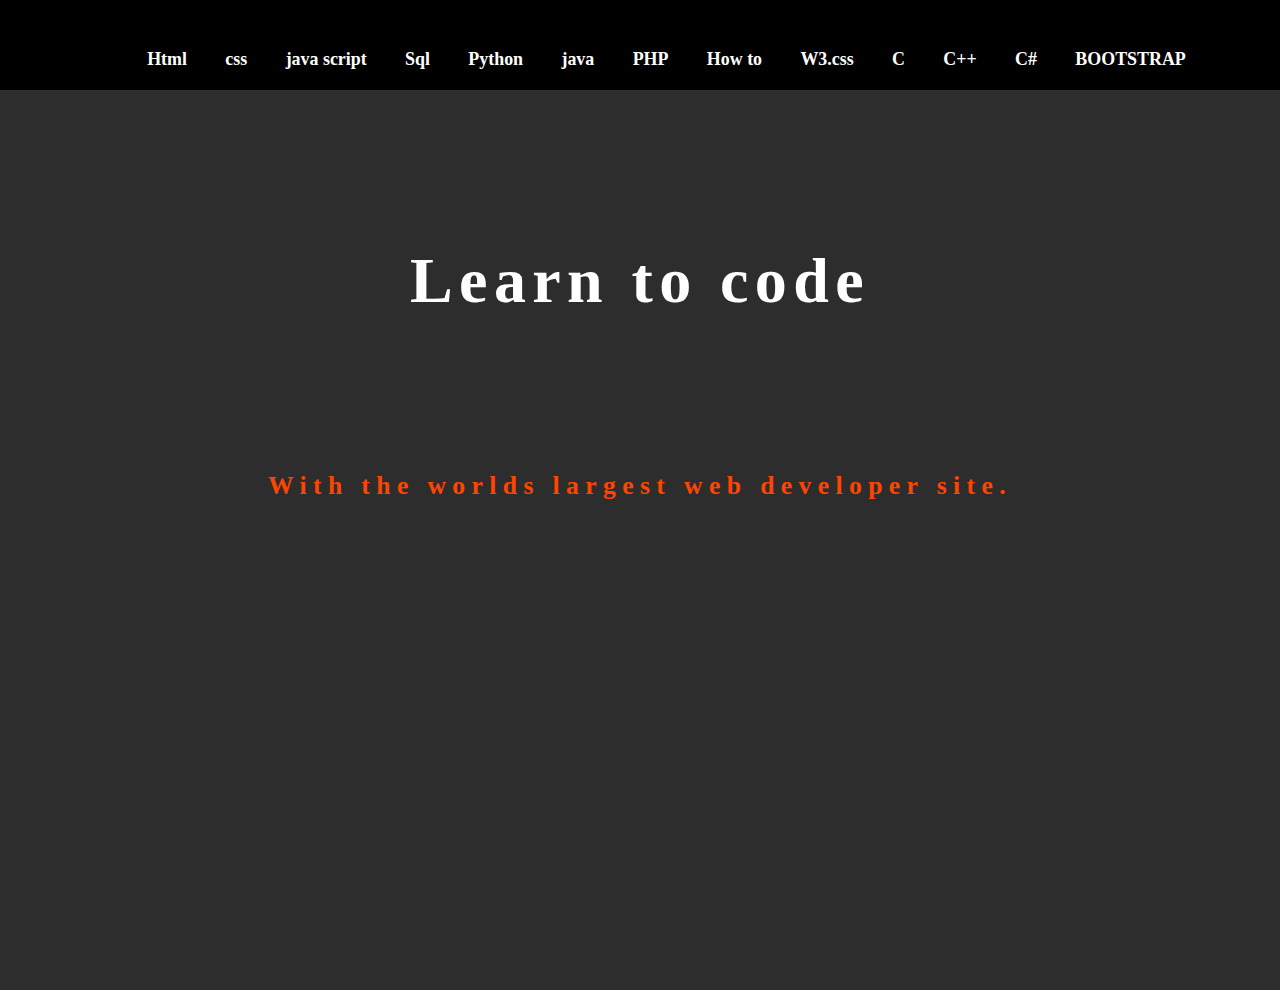
<file: pro/index.html>
<!DOCTYPE html>
<html lang="en">
<head>
    <meta charset="UTF-8">
    <meta name="viewport" content="width=device-width, initial-scale=1.0">
    <title>Navigatin bar</title>
    <link rel="stylesheet" href="style.css">
</head>
<body>
<div id="nav">
       <a href="#">Html</a>
    <a href="#">css</a>
    <a href="#">java script</a>
    <a href="#">Sql</a>
    <a href="#">Python</a>
    <a href="#">java </a>
    <a href="#">PHP</a>
    <a href="#">How to</a>
    <a href="#">W3.css</a>
    <a href="#">C</a>
    <a href="#">C++</a>
    <a href="#">C#</a>
    <a href="#">BOOTSTRAP</a>
</div>
<div id="code">
<h1> Learn to code</h1>
<h3> With the worlds largest web developer site.</h3>

</div>
</body>
</html>
</file>
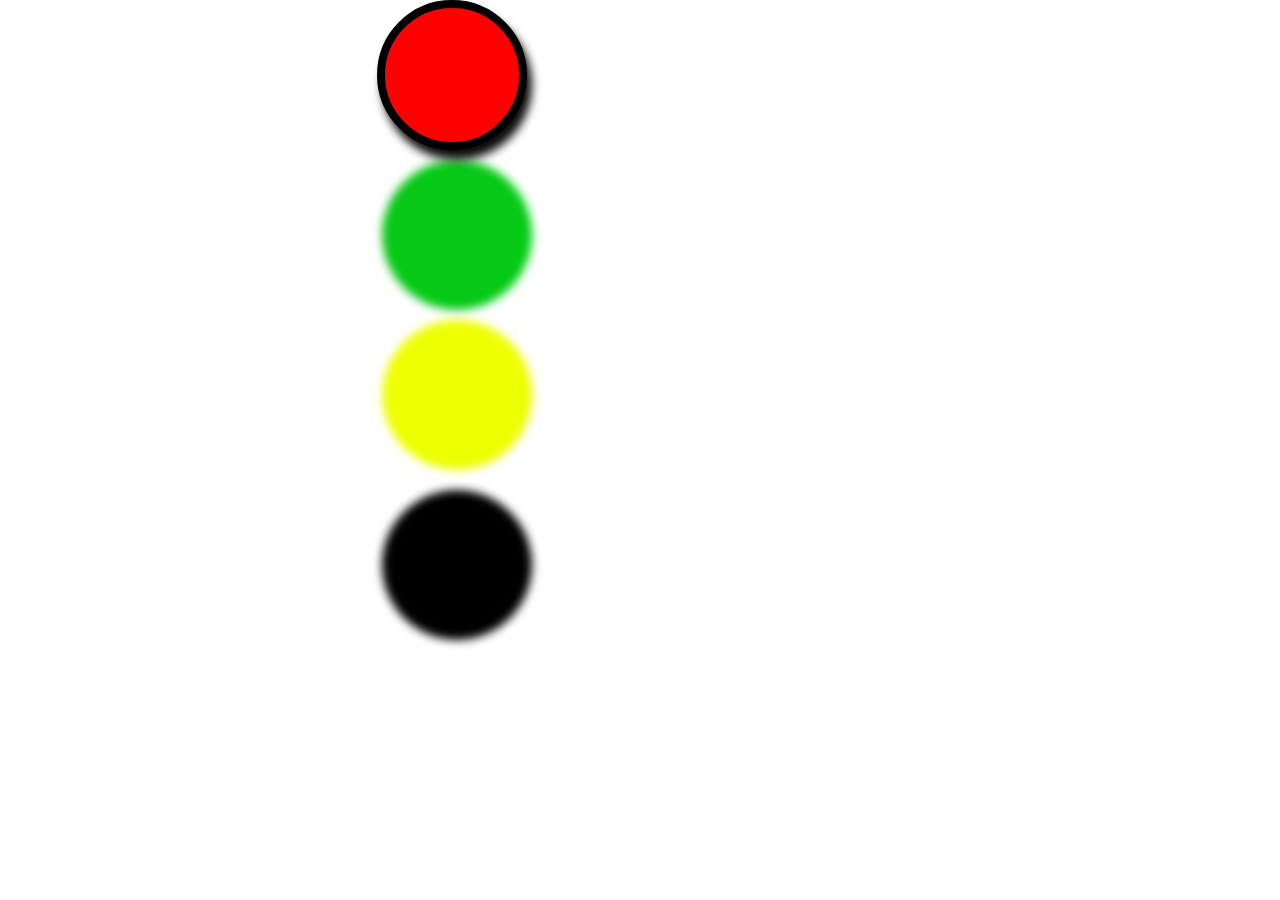
<file: Box Shadow/Box shadow/index.html>
<!DOCTYPE html>
<html lang="en">
<head>
    <meta charset="UTF-8">
    <meta name="viewport" content="width=device-width, initial-scale=1.0">
    <title>Document</title>
    <link rel="stylesheet" href="style.css">
</head>
<body>
    
<div class="container">

<div class="two_box">
<div class="box1"></div>
<div class="box2"></div>
</div>




</div>










</body>
</html>
</file>
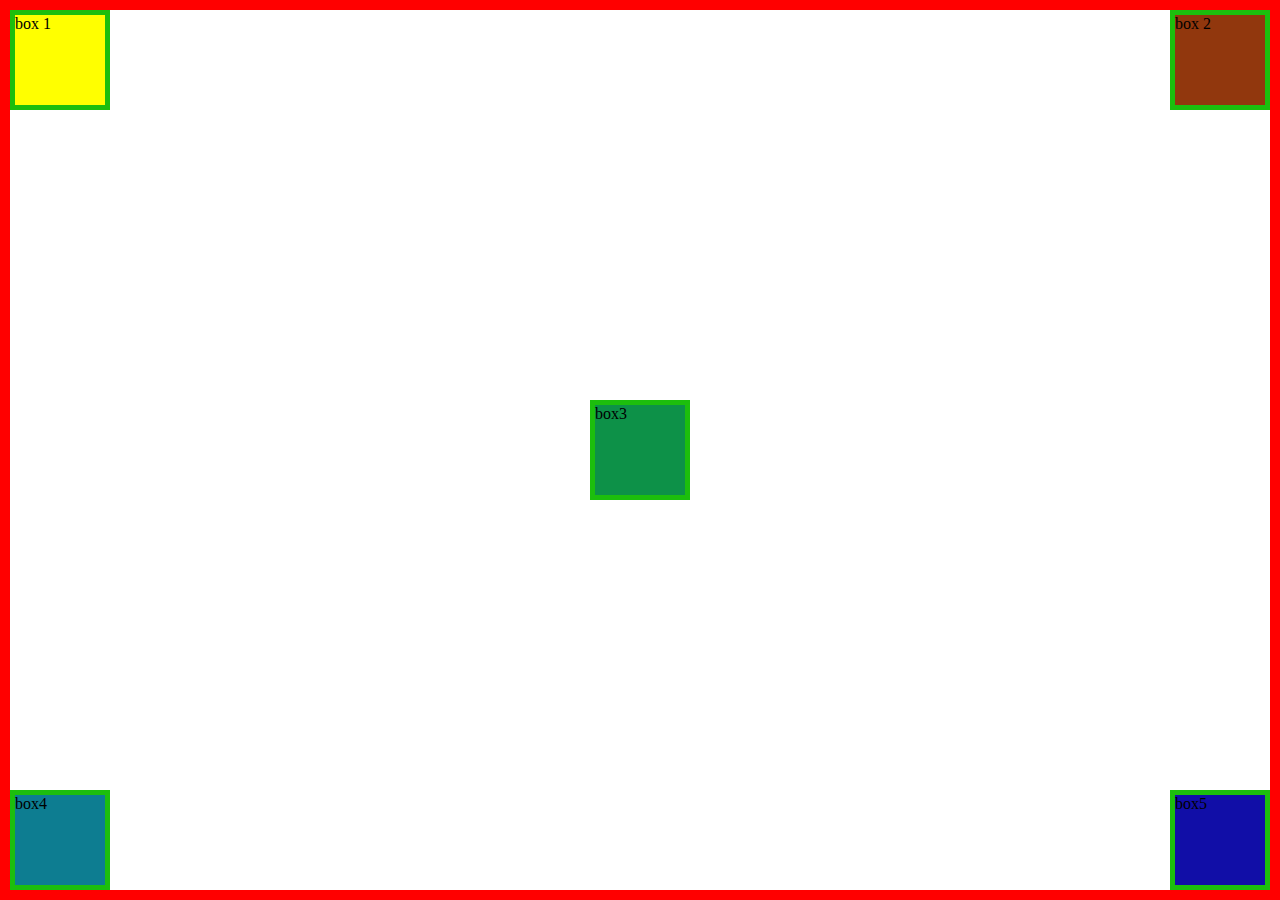
<file: flexbox/Flex/index.html>
<!DOCTYPE html>
<html lang="en">
<head>
    <meta charset="UTF-8">
    <meta name="viewport" content="width=device-width, initial-scale=1.0">
    <title>Document</title>
    <link rel="stylesheet" href="style.css">
</head>
<body>
    
<div class="flex_container">

<div class="flex_items">
    <div class="box1">box 1</div>
    <div class="box2">box 2</div>
</div>

<div class="middle_item">
    <div class="box3">box3</div>
</div>

<div class="last_item">
    <div class="box4">box4</div>
    <div class="box5">box5</div>
</div>



</div>  
</body>
</html>
</file>
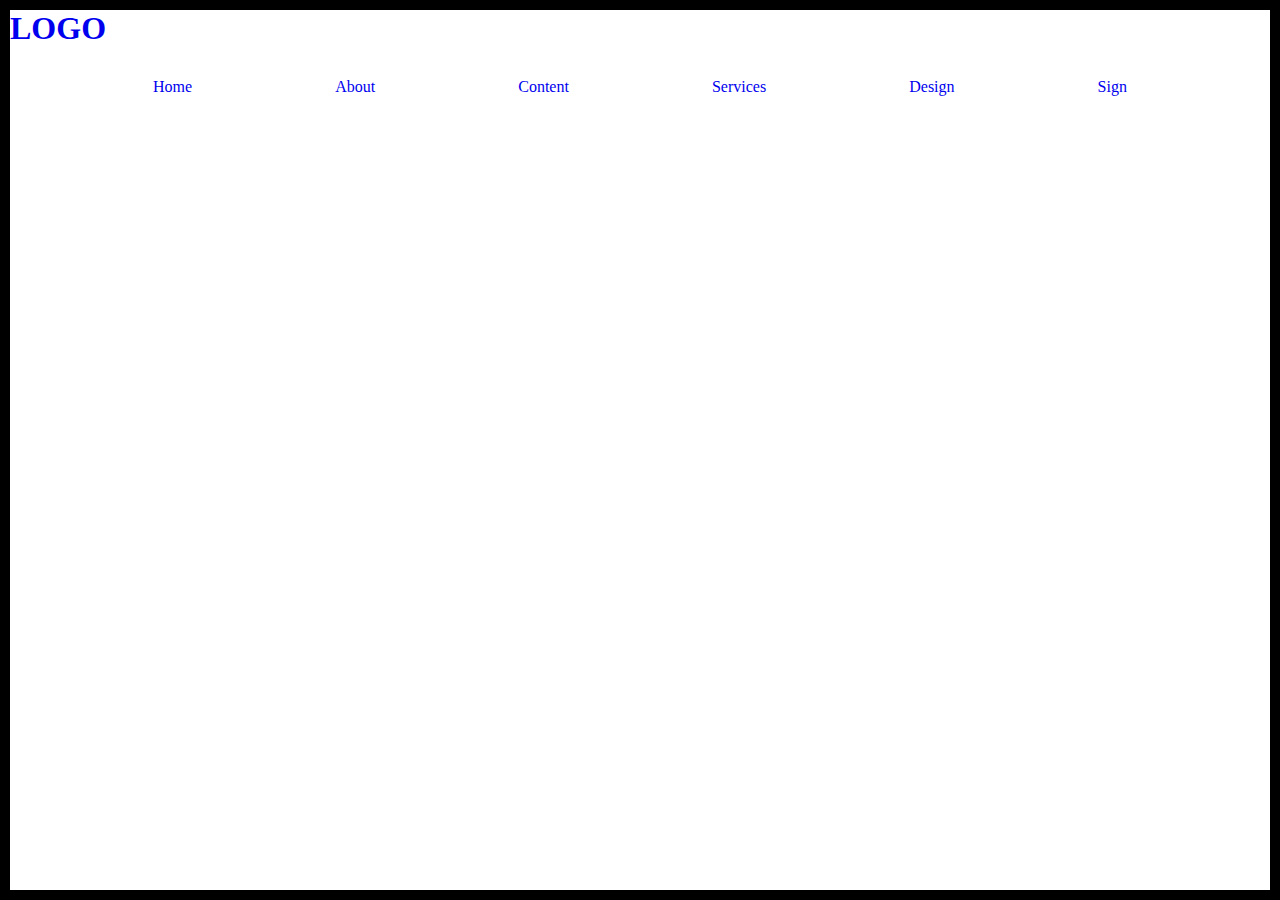
<file: Box Shadow/Box shadow/Nestedlist/index.html>
<!DOCTYPE html>
<html lang="en">

<head>
    <meta charset="UTF-8">
    <meta name="viewport" content="width=device-width, initial-scale=1.0">
    <title>Document</title>
    <link rel="stylesheet" href="style.css">
</head>

<body>
    <div class="container">

        <div class="navigation_list">

            <h1 class="logo"><a href="#">LOGO</a></h1>

            <ul class="main_list">

                <li class="list"><a href="#">Home</a>
                    <ul class="sub_list">
                        <li><a href="#"></a>Pankaj</li>
                        <li><a href="#"></a>Aayush</li>
                        <li><a href="#"></a>Subhojeet</li>
                        <li><a href="#"></a>Omveer</li>
                    </ul>
                </li>
                <li class="list"><a href="#">About</a></li>
                <li class="list"><a href="#">Content</a></li>
                <li class="list"><a href="#">Services</a></li>
                <li class="list"><a href="#">Design</a></li>
                <li class="list"><a href="#">Sign</a></li>
            </ul>

        </div>





    </div>

</body>

</html>
</file>
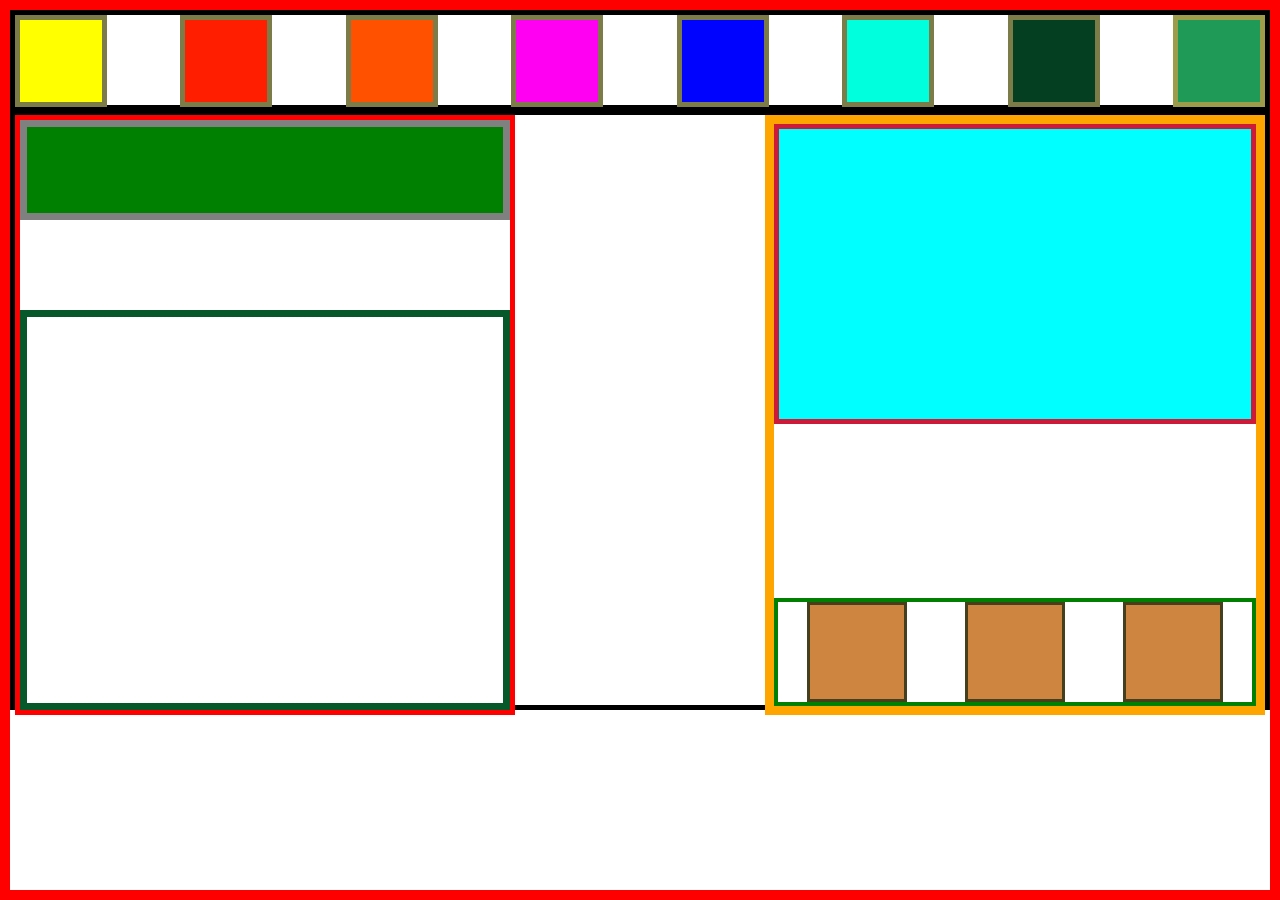
<file: flexbox/Flex/flex2/index.html>
<!DOCTYPE html>
<html lang="en">
<head>
    <meta charset="UTF-8">
    <meta name="viewport" content="width=device-width, initial-scale=1.0">
    <title>Document</title>
    <link rel="stylesheet" href="style.css">
</head>
<body>
    
<div class="flex_container">

<div class="first_layout">
    <div class="box1"></div>
    <div class="box2"></div>
    <div class="box3"></div>
    <div class="box4"></div>
    <div class="box5"></div>
    <div class="box6"></div>
    <div class="box7"></div>
    <div class="box8"></div>
</div>

<div class="second_layout">
   <div class="left_div">
    <div class="div1"></div>
    <div class="div2"></div>
   </div>
   
   <div class="right_div">
    <div class="div3"></div>
    <div class="div7">
    <div class="div4"></div>
    <div class="div5"></div>
    <div class="div6"></div>
</div>
   </div>
</div>    




</div>
</body>
</html>
</file>
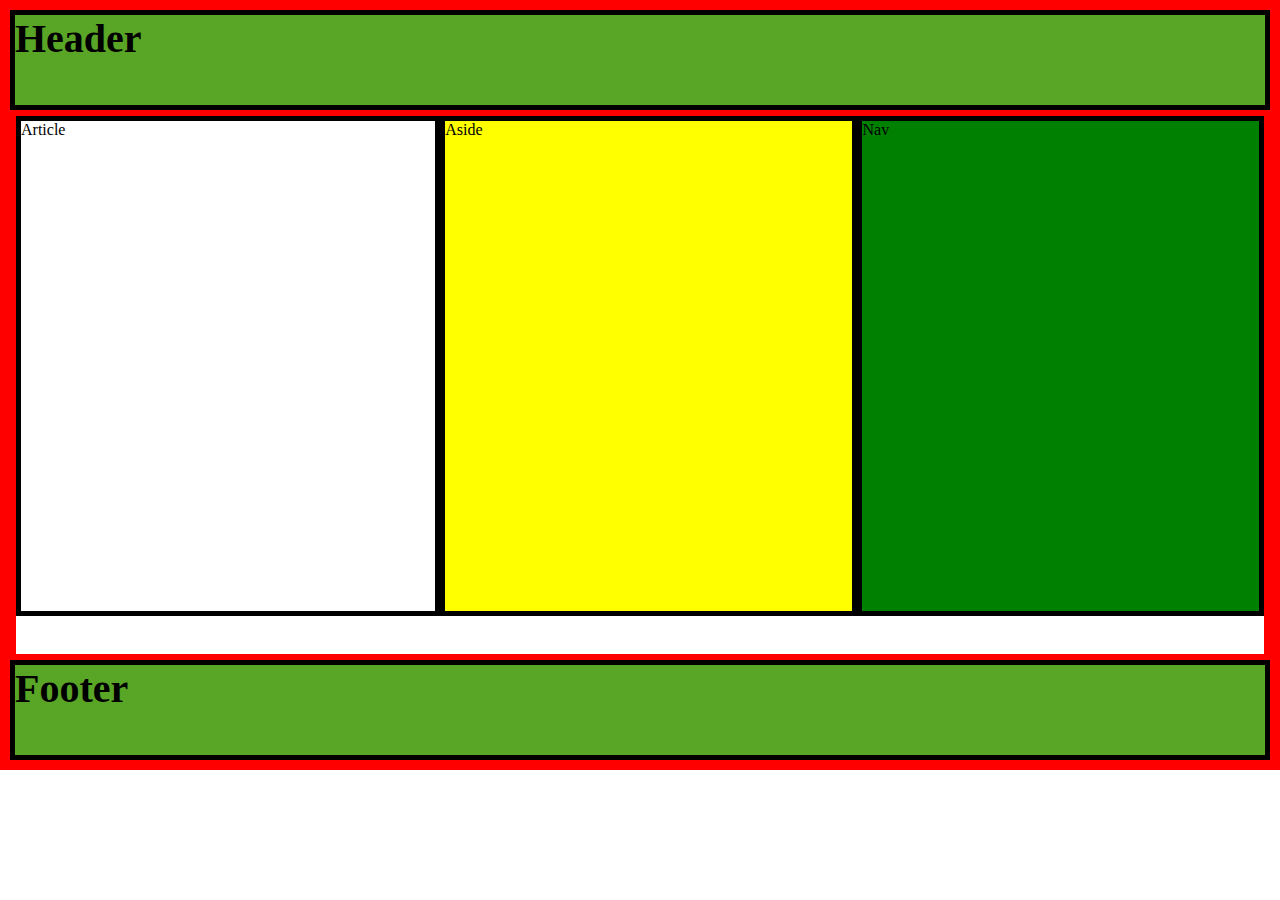
<file: flexbox/Flex/flex3/index.html>
<!DOCTYPE html>
<html lang="en">
<head>
    <meta charset="UTF-8">
    <meta name="viewport" content="width=device-width, initial-scale=1.0">
    <title>Document</title>
    <link rel="stylesheet" href="style.css">
</head>
<body>
    
<div class="flex_container">

<div class="first_layout">Header</div>

<div class="second_layout">
    <div class="div1">Article</div>
    <div class="div2">Aside</div>
    <div class="div3">Nav</div>
</div>

<div class="thired_layout">Footer</div>
</div>





</body>
</html>
</file>
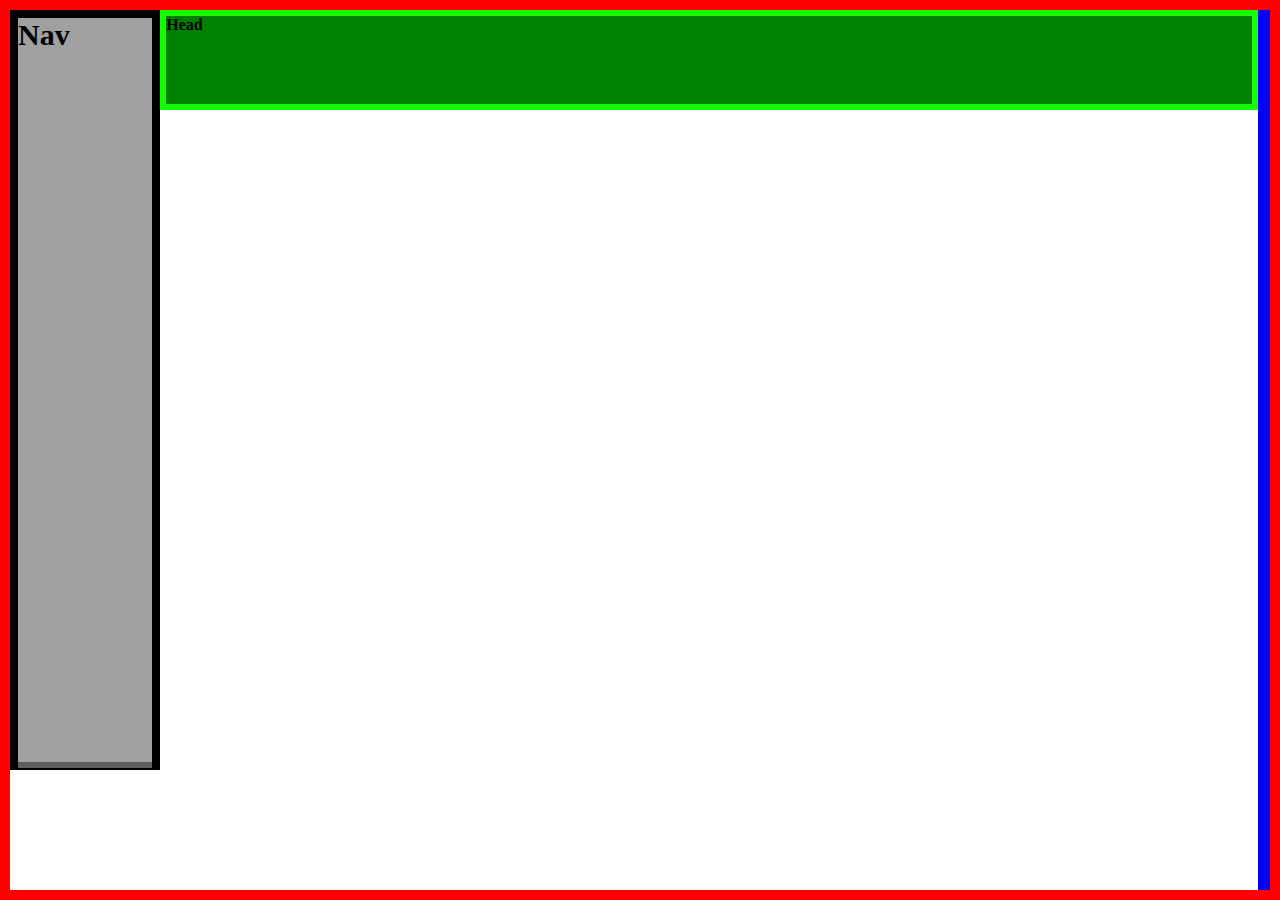
<file: flexbox/Flex/flex3/flex4/index.html>
<!DOCTYPE html>
<html lang="en">
<head>
    <meta charset="UTF-8">
    <meta name="viewport" content="width=device-width, initial-scale=1.0">
    <title>Document</title>
    <link rel="stylesheet" href="style.css">
</head>
<body>
<!-- flex container -->
<div class="flex_container">

<div class="first_layout">
    <div class="div1">Nav</div>
</div>

<div class="first_div1">Head</div>
<div class="second_layout">
    <div class="div1"></div>
    <div class="div2"></div>
</div>

</div>
</body>
</html>
</file>
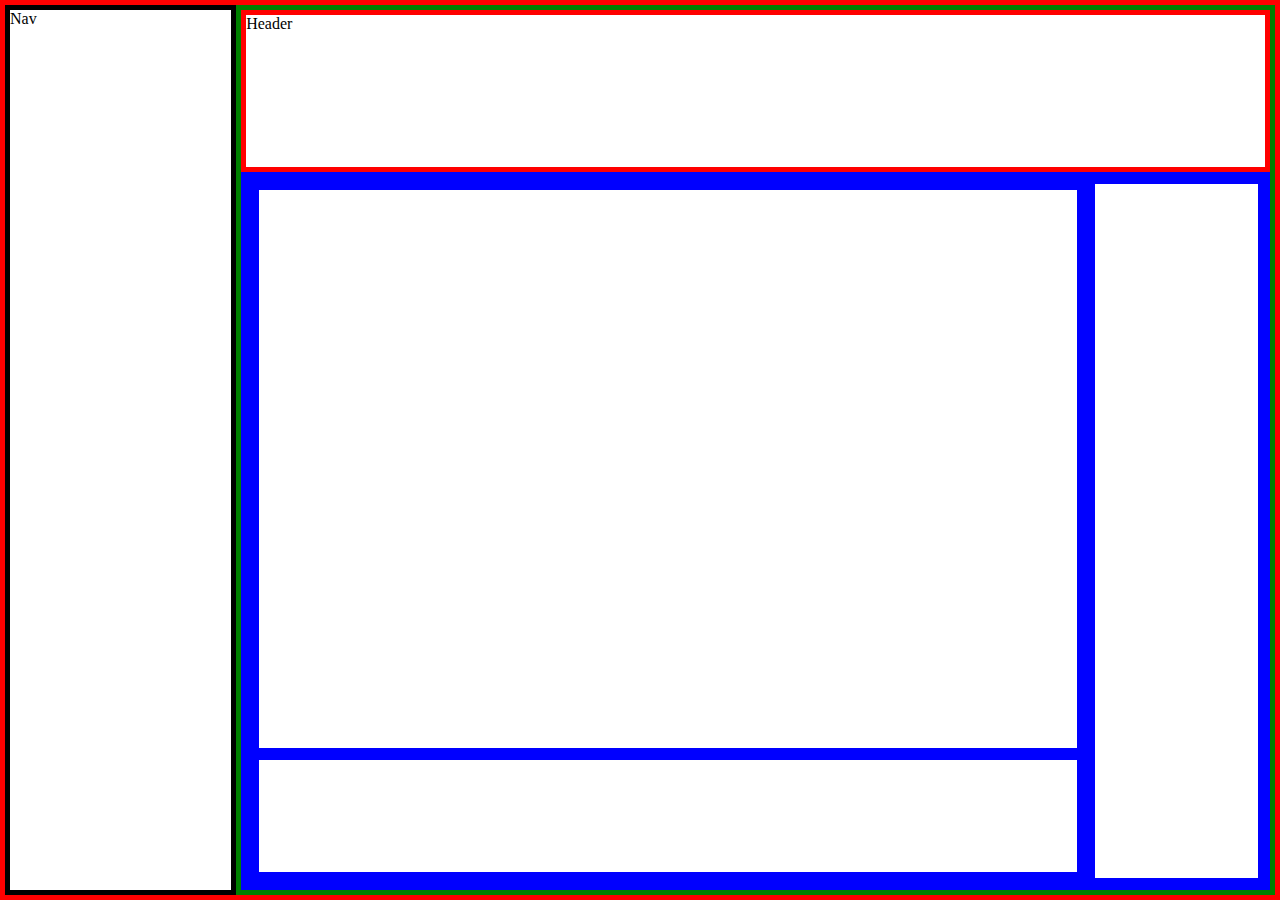
<file: flexbox/Flex/flex3/flex4/flex5/index.html>
<!DOCTYPE html>
<html lang="en">
<head>
    <meta charset="UTF-8">
    <meta name="viewport" content="width=device-width, initial-scale=1.0">
    <title>Document</title>
    <link rel="stylesheet" href="style.css">
</head>
<body>
    
<div class="container">

<div class="left_nav">Nav</div>

<div class="flex_container">
<div class="top_header">Header</div>

<div class="middle_part">
    <div class="box1">
        <div class="inner_top"></div>
        <div class="inner_bottom"></div>
    </div>
    <div class="box2"></div>
</div>




</div>







</div>
</body>
</html>
</file>
<file: pro/style.css>
*{
    margin: 0%;
    padding: 0%;
    box-sizing: border-box;
}
html,body{
    height:100vh;
    width: 100vw;
}
#nav{
    height: 10vh;
    width: 100vw;
    background-color: black;
    display:flex;
    color: aliceblue;
    padding-top: 30px;
    padding-left: 10vw;
}
#nav a{
    color: white;
    text-decoration: none;
    margin: 1.5vw;
    font-size: 1.4vw;
    font-weight: 700;
}
#code{
    height: 100vh;
    width: 100vw;
    background-color: rgba(32, 31, 31, 0.938)
}
#code h1{
     color: white;
text-align: center;
padding:12vw;
font-size: 5vw;
font-weight: 700; 
letter-spacing: 0.5vw;
 
}
#code h3{
    color: orangered;
   
    text-align: center;
    margin-bottom: 2vw;
    font-size: 2vw;
    font-weight: 600; 
    letter-spacing: 0.5vw;
}
</file>
<file: Box Shadow/Box shadow/style.css>
*{
    padding: 0;
    margin: 0;
    box-sizing: border-box;
}

.container{
/* border: 6px solid red; */
height: 100vh;
}

.two_box{
    /* border: 6px solid blue; */
    height: 50vh;
    display: flex;
    align-items: top ;
    justify-content: space-evenly;
}

.box1{
    border: 8px solid black;
    height: 150px;
    width: 150px;
    background-color: red;
    border-radius: 50%;
    box-shadow: 5px 10px 10px rgb(14, 13, 13),5px 490px 10px rgb(0, 0, 0),5px 320px 10px rgb(238, 255, 2),5px 160px 10px rgb(6, 201, 22);
}

/* 
.box2{
    border: 8px solid black;
    height: 150px;
    width: 150px;
    background-color: rgb(163, 1, 28);
} */


.box1:hover{
    cursor: pointer;
    background-color: black;
}
</file>
<file: flexbox/Flex/style.css>
*{
    padding: 0;
    margin: 0;
    box-sizing: border-box;
}

.flex_container{
    border: 10px solid red;
    height: 100vh;
    width: 100vw;
    display: flex;
    flex-direction: column;
    justify-content: space-between;
}

.flex_items{

display: flex;
justify-content: space-between;


}

.box1{
    border: 5px solid rgb(28, 190, 13);
    height: 100px;
    width: 100px;
    background-color: yellow;
}

.box2{
    border: 5px solid rgb(28, 190, 13);
    height: 100px;
    width: 100px;
    background-color: rgb(145, 55, 13);
}

.middle_item{
display: flex;
justify-content: center;

}

.box3{
    border: 5px solid rgb(28, 190, 13);
    height: 100px;
    width: 100px;
    background-color: rgb(13, 145, 72);  
}

.last_item{
display: flex;
justify-content: space-between;
/* align-items: end; */
/* align-content: en; */


}

.box4{
    border: 5px solid rgb(28, 190, 13);
    height: 100px;
    width: 100px;
    background-color: rgb(13, 125, 145); 

}


.box5{
    border: 5px solid rgb(28, 190, 13);
    height: 100px;
    width: 100px;
    background-color: rgb(17, 14, 167);
}
</file>
<file: Box Shadow/Box shadow/Nestedlist/style.css>
*{
padding: 0;
margin: 0;
box-sizing: border-box;
}

.container{
    border: 10px solid black;
    height: 100vh;
}

.navigation_list{
    /* border: 5px solid red; */
    height: 100px;
    position: relative;
    
}

.logo>a{
    text-decoration: none;
}

.main_list{
    /* border: 5px solid green; */
    height: 80px;
    display: flex;
    justify-content: space-evenly;
    align-items: center;
    list-style-type: none;
    
}


.main_list>li a{
    text-decoration: none;
    list-style-type: none;
}

.sub_list{
    position: absolute;
    list-style-type:none;
    display: none;
}
.sub_list>li a{
    display: block;
}

.main_list>li:hover .sub_list{
    cursor: pointer;
    color:red;
    display: block;

}
</file>
<file: flexbox/Flex/flex2/style.css>
*{
    padding: 0;
    margin: 0;
    box-sizing: border-box;
}


.flex_container{
    border: 10px solid red;
    height: 100vh;
    width: 100vw;
}

.first_layout{
    border: 5px solid black;
    height: 100px;
    display: flex;
    justify-content: space-between;
}

.box1{
    border: 5px solid rgb(124, 124, 72);
    height: 92px;
    width: 92px;
    background-color: yellow;
}

.box2{
    border: 5px solid rgb(124, 124, 72);
    height: 92px;
    width: 92px;
    background-color: rgb(255, 30, 0);
}

.box3{
    border: 5px solid rgb(124, 124, 72);
    height: 92px;
    width: 92px;
    background-color: rgb(255, 81, 0);
}

.box4{
    border: 5px solid rgb(124, 124, 72);
    height: 92px;
    width: 92px;
    background-color: rgb(255, 0, 242);
}

.box5{
    border: 5px solid rgb(124, 124, 72);
    height: 92px;
    width: 92px;
    background-color: rgb(0, 4, 255);
}

.box6{
    border: 5px solid rgb(124, 124, 72);
    height: 92px;
    width: 92px;
    background-color: rgb(0, 255, 221);
}

.box7{
    border: 5px solid rgb(124, 124, 72);
    height: 92px;
    width: 92px;
    background-color: rgb(5, 63, 34);
}

.box8{
    border: 5px solid rgb(156, 156, 74);
    height: 92px;
    width: 92px;
    background-color: rgb(32, 155, 87);
}

.second_layout{
    border: 5px solid black;
    height: 600px;
    display: flex;
    justify-content: space-between;
    flex-direction: row;
}

.left_div{
    border: 5px solid red;
    height: 600px;
    width: 500px;
    display: flex;
    flex-direction: column;
    justify-content: space-between;
    
}

.div1{
    border: 7px solid gray;
    height: 100px;
    background-color: green;
}

.div2{
    border: 7px solid rgb(6, 88, 43);
    height: 400px;
    /* display: flex; */
    /* justify-content: space-between; */
    /* flex-direction: row; */
    /* background-color: rgb(17, 19, 107); */
}

.div9{
border: 5px red solid;
height: 400px;
background-color: yellow;
}

.right_div{
    border: 9px solid orange;
    height: 600px;
    width: 500px;
    display: flex;
    flex-direction: column;
    justify-content: space-between;
}

.div3{
    border: 5px solid rgb(204, 26, 56);
    height: 300px;
    background-color: aqua;
}


.div7{
    border: 4px solid green;
    display: flex;
    justify-content: space-around;
    align-items: center;

}

.div4{
    border: 3px solid rgb(70, 63, 28);
    height: 100px;
    width: 100px;
    background-color: peru;

}


.div5{
    border: 3px solid rgb(70, 63, 28);
    height: 100px;
    width: 100px;
    background-color: peru;

}


.div6{
    border: 3px solid rgb(70, 63, 28);
    height: 100px;
    width: 100px;
    background-color: peru;

}
</file>
<file: flexbox/Flex/flex3/style.css>
*{
    padding: 0;
    margin: 0;
    box-sizing: border-box;
}

.flex_container{
    border: 10px solid red;
    /* height: 100vh; */
    width: 100vw;
    display: flex;
    flex-direction: column;
    flex-wrap: wrap;
    /* justify-content: start; */
    /* flex-grow: 2; */
}

.first_layout{
    border: 5px solid black;
    height: 100px;
    /* width: 1500px; */
    font-weight: bold;
    font-size: 40px;
    background-color: rgba(86, 163, 34, 0.979);
}

.second_layout{
    border: 6px red solid;
    height: 550px;
    /* width: 1500px; */
    display: flex;
    /* flex-direction: column; */
    /* justify-content: space-between; */
    /* flex-wrap: wrap; */
    /* flex-grow: 2; */
}

.div1{
    border: 5px solid black;
    height: 500px;
    /* width: 400px; */
    flex-grow: 1;
}


.div2{
    border: 5px solid black;
    height: 500px;
    flex-grow: 1;
    /* width: 400px; */
    background-color: yellow;
}


.div3{
    border: 5px solid black;
    height: 500px;
    /* width: 500px; */
    flex-grow: 1;
    background-color: green;
}

.thired_layout{
    border: 5px solid black;
    height: 100px;
    /* width: 1500px; */
    font-weight: bold;
    font-size: 40px;
    background-color: rgba(86, 163, 34, 0.979);
}
</file>
<file: flexbox/Flex/flex3/flex4/style.css>
*{
    padding: 0;
    margin: 0;
    box-sizing: border-box;
}

.flex_container{
    border: 10px red solid;
    height: 100vh;
    width: 100vw;
    display: flex;
    flex-direction: row;
}

.first_layout{
  border: 8px solid black;
  height: 760px;
  width: 200px;  
}

.div1{
    font-weight: bold;
    font-size: 30px;
    background-color: rgba(128, 128, 128, 0.747);
    height: 750px;   
}

.first_div1{
    border: 6px rgb(21, 255, 0) solid;
    width: 1500px;
    height: 100px;
    font-weight: bold;
    background-color: green;
}

.second_layout{
    border: 6px solid blue;
    display: flex;
    flex-direction: row;
}
</file>
<file: flexbox/Flex/flex3/flex4/flex5/style.css>
*{
    margin: 0;
    padding: 0;
    box-sizing: border-box;
}

.container{
    border: 5px solid red;
    height: 100vh;
    display: flex;
    flex-direction: row;
}

.left_nav{
    border: 5px solid black;
    /* height: 99vh; */
    /* width: 200px; */
    flex-grow: 1;
}

.flex_container{
    border:green 5px solid;
    /* height: 99vh; */
    flex-grow:5;
    display: flex;
    flex-direction: column;
}

.top_header{
    border: red 5px solid;
    /* height: 100px; */
    flex-grow: 1;
}

.middle_part{
    border: 6px blue solid;
    flex-grow: 5;
    display: flex;
    flex-direction: row;
}
.box1{
    border: 6px blue solid;
    flex-grow: 5;
    display: flex;
    flex-direction: column;
}
.box2{
    border: 6px blue solid;
    flex-grow: 1;

}
.inner_top{
    border: 6px blue solid;
    flex-grow: 5;

}
.inner_bottom{
    border: 6px blue solid;
    flex-grow: 1;

}
</file>
